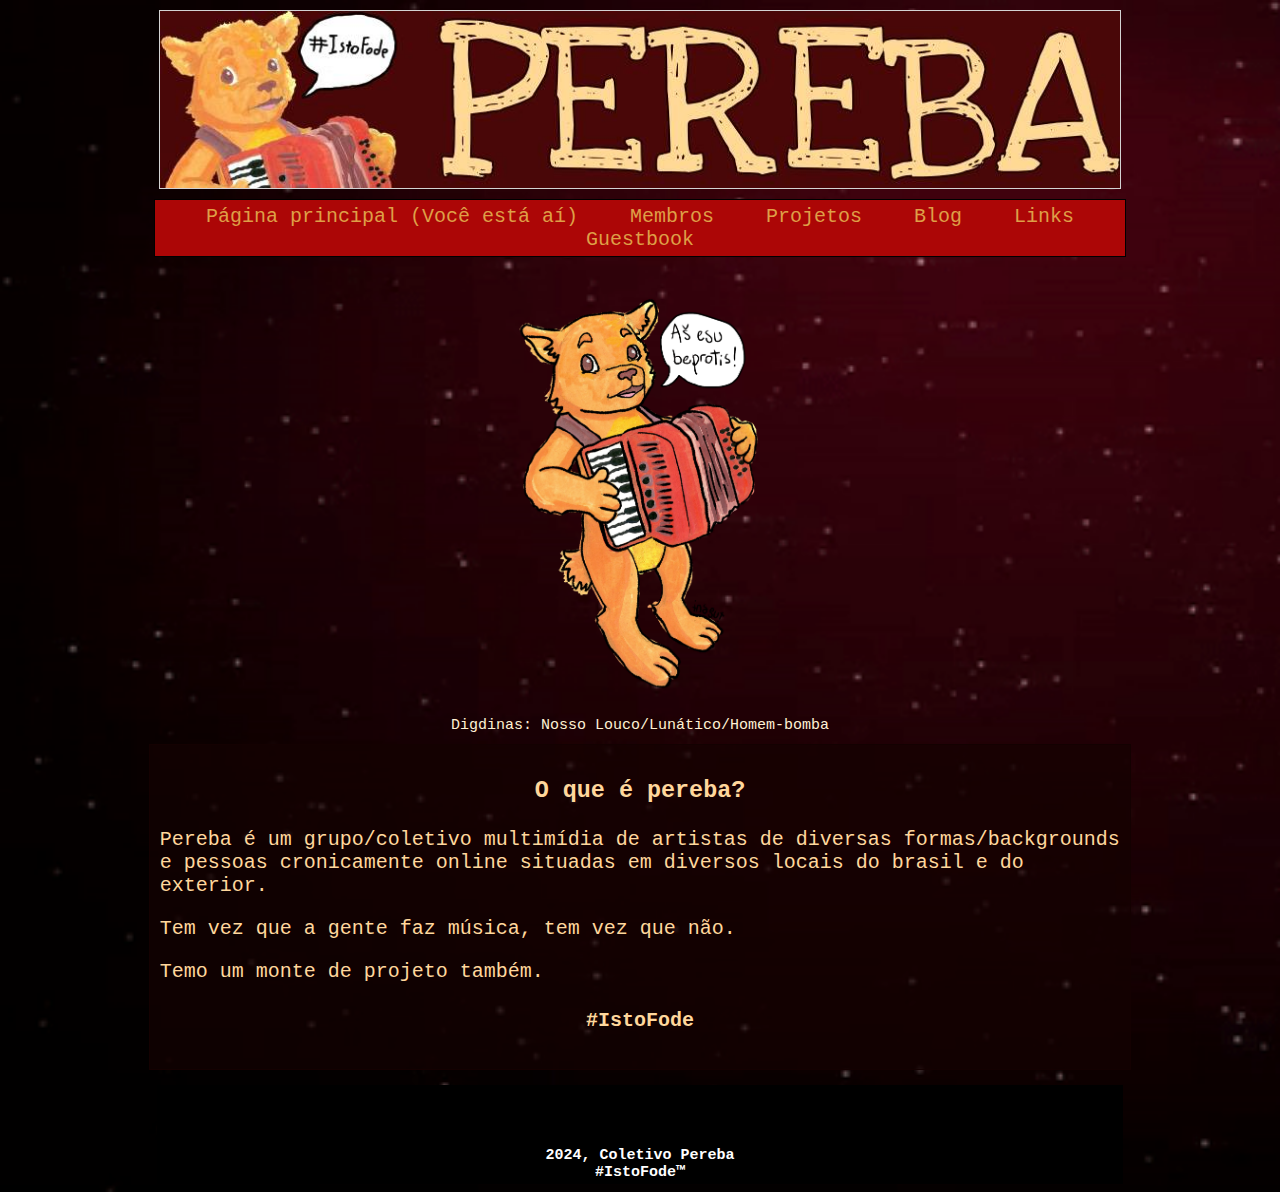
<file: index.html>
<!DOCTYPE html>
<html lang="en">
<head>
    <meta charset="UTF-8">
    <meta name="viewport" content="width=device-width, initial-scale=1.0">
    <title>COLETIVO PEREBA DE ARTISTAS</title>
</head>

<link rel="stylesheet" href="pereba.css">

<body text="#f57676">

    <div style="width: 76%; background: #5f1fa6; padding: 0; border: 1px solid lightgray; margin: 10px auto;">
        <img src="perebaheader.jpg" style="display: block; width: 100%; border: 0; margin: 0;">
    </div>

    <div style="background: rgb(172, 6, 6); font-size: 20px; padding: 5px; border: 1px solid black; margin: 5px auto; text-align: center; width: 76%;">
        <a href="index.html" style="margin: 0 20px;">Página principal (Você está aí)</a>
        <a href="membros.html" style="margin: 0 20px;">Membros</a>
        <a href="projetos.html" style="margin: 0 20px;">Projetos</a>
        <a href="blog.html" style="margin: 0 20px;">Blog</a>
        <a href="links.html" style="margin: 0 20px;">Links</a>
        <a href="https://pereba.atabook.org/" style="margin: 0 20px;">Guestbook</a>
    </div>

    <center>
        <img border="0" width="450px" src="digdinas.png">
        <figcaption>Digdinas: Nosso Louco/Lunático/Homem-bomba</figcaption>
    </center>

    <div class="container">
    
        <div class="div1">
        
          <center>
            <h3>O que é pereba?</h3>
          </center>

          <p>Pereba é um grupo/coletivo multimídia de artistas de diversas formas/backgrounds e pessoas cronicamente online situadas em diversos locais do brasil e do exterior.</p>
          <p>Tem vez que a gente faz música, tem vez que não.</p>
          <p>Temo um monte de projeto também.</p>

          <center><h4>#IstoFode</h1></center>
          
        </div>
    </div>

    <div style="background: Black; font-size: 15px; padding: 2px; border: 1px solid black; margin: 5px auto; width: 76%; text-align: center;">
        <b>
            <iframe 
            style="border: 0; width: 300px; height: 42px; display: block; margin: 0 auto;" 
            src="https://bandcamp.com/EmbeddedPlayer/album=768222284/size=small/bgcol=333333/linkcol=9a64ff/track=3261421292/transparent=true/" 
            seamless>
            <a href="https://crrk.bandcamp.com/album/fyp">#fypツ by Charles Racelin &amp; Roman Komilersky</a>
            </iframe>
            <br>
            <figcaption style="color: White; font-size: 15px;">2024, Coletivo Pereba</figcaption>
            <figcaption style="color: White; font-size: 15px;">#IstoFode™</figcaption>
        </b>
    </div>

</body>
</html>
</file>
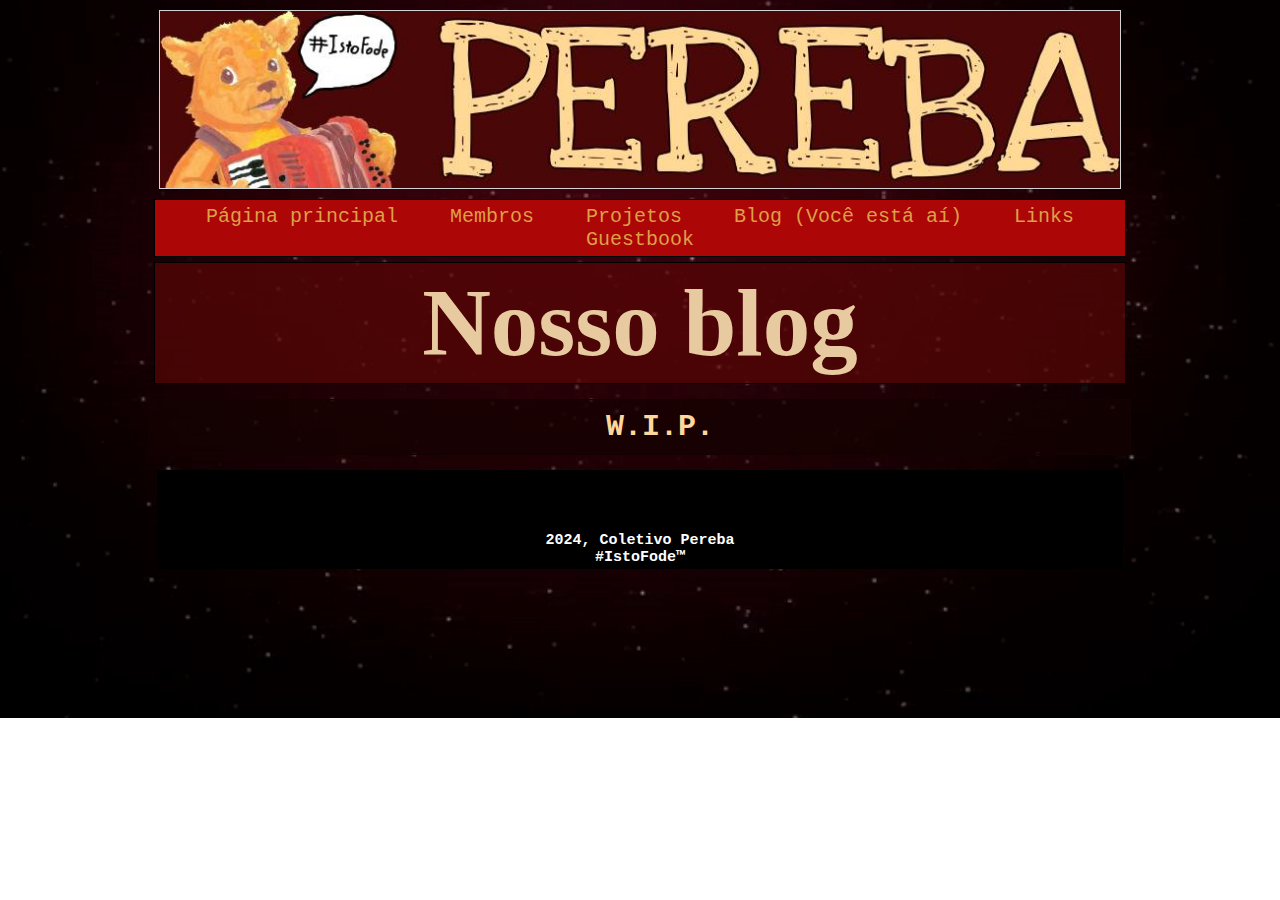
<file: blog.html>
<!DOCTYPE html>
<html lang="en">
<head>
    <meta charset="UTF-8">
    <meta name="viewport" content="width=device-width, initial-scale=1.0">
    <title>COLETIVO PEREBA DE ARTISTAS</title>
</head>

<link rel="stylesheet" href="pereba.css">

<body text="#f57676">

    <div style="width: 76%; background: #5f1fa6; padding: 0; border: 1px solid lightgray; margin: 10px auto;">
        <img src="perebaheader.jpg" style="display: block; width: 100%; border: 0; margin: 0;">
    </div>

    <div style="background: rgb(172, 6, 6); font-size: 20px; padding: 5px; border: 1px solid black; margin: 5px auto; text-align: center; width: 76%;">
        <a href="index.html" style="margin: 0 20px;">Página principal</a>
        <a href="membros.html" style="margin: 0 20px;">Membros</a>
        <a href="projetos.html" style="margin: 0 20px;">Projetos</a>
        <a href="blog.html" style="margin: 0 20px;">Blog (Você está aí)</a>
        <a href="links.html" style="margin: 0 20px;">Links</a>
        <a href="https://pereba.atabook.org/" style="margin: 0 20px;">Guestbook</a>
    </div>

    <div style="background: rgba(92, 6, 6, 0.673); font-size: 20px; padding: 5px; border: 1px solid black; margin: 5px auto; text-align: center; width: 76%;">
        <h2 style="color: #e8caa0; font-family: fantasy; font-size: 95px; border: 0; margin: 0;">Nosso blog</h2>
    </div>

    <div class="container">
    
        <div class="div1">
            <!-- COLOQUE OS LINKS PARA O BLOG DENTRO DESSE DIV -->
            <div class="divblog">
            <h2>W.I.P.</h2>
            </div>
        </div>
          
        </div>
    </div>

    <div style="background: Black; font-size: 15px; padding: 2px; border: 1px solid black; margin: 5px auto; width: 76%; text-align: center;">
        <b>
            <iframe 
            style="border: 0; width: 300px; height: 42px; display: block; margin: 0 auto;" 
            src="https://bandcamp.com/EmbeddedPlayer/album=768222284/size=small/bgcol=333333/linkcol=9a64ff/track=3261421292/transparent=true/" 
            seamless>
            <a href="https://crrk.bandcamp.com/album/fyp">#fypツ by Charles Racelin &amp; Roman Komilersky</a>
            </iframe>
            <br>
            <figcaption style="color: White; font-size: 15px;">2024, Coletivo Pereba</figcaption>
            <figcaption style="color: White; font-size: 15px;">#IstoFode™</figcaption>
        </b>
    </div>

</body>
</html>
</file>
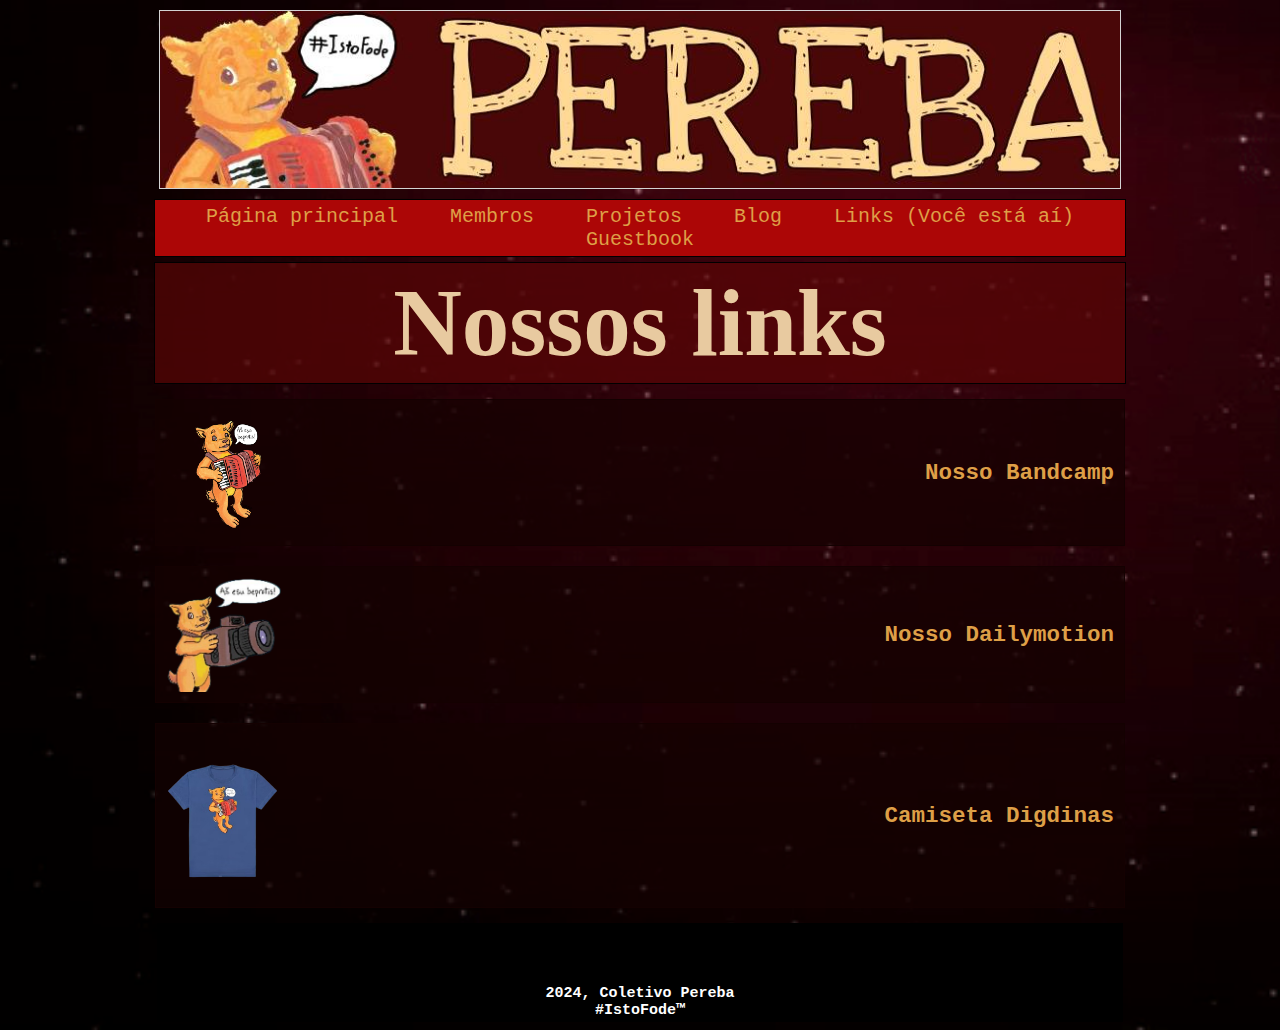
<file: links.html>
<!DOCTYPE html>
<html lang="en">
<head>
    <meta charset="UTF-8">
    <meta name="viewport" content="width=device-width, initial-scale=1.0">
    <title>COLETIVO PEREBA DE ARTISTAS</title>
</head>

<link rel="stylesheet" href="pereba.css">

<body text="#f57676">

    <div style="width: 76%; background: #5f1fa6; padding: 0; border: 1px solid lightgray; margin: 10px auto;">
        <img src="perebaheader.jpg" style="display: block; width: 100%; border: 0; margin: 0;">
    </div>

    <div style="background: rgb(172, 6, 6); font-size: 20px; padding: 5px; border: 1px solid black; margin: 5px auto; text-align: center; width: 76%;">
        <a href="index.html" style="margin: 0 20px;">Página principal</a>
        <a href="membros.html" style="margin: 0 20px;">Membros</a>
        <a href="projetos.html" style="margin: 0 20px;">Projetos</a>
        <a href="blog.html" style="margin: 0 20px;">Blog</a>
        <a href="links.html" style="margin: 0 20px;">Links (Você está aí)</a>
        <a href="https://pereba.atabook.org/" style="margin: 0 20px;">Guestbook</a>
    </div>

    <div style="background: rgba(92, 6, 6, 0.673); font-size: 20px; padding: 5px; border: 1px solid black; margin: 5px auto; text-align: center; width: 76%;">
        <h2 style="color: #e8caa0; font-family: fantasy; font-size: 95px; border: 0; margin: 0;">Nossos links</h2>
    </div>

    <div class="containersites">

        <div class="divsites">
            <img src="digdinas.png" width="125px">
          <h2><a href="https://pereba.bandcamp.com">Nosso Bandcamp</a></h2>
        </div>

        <div class="divsites">
            <img src="digdinascamera.png" width="115px">
          <h2><a href="https://www.dailymotion.com/perebavideoclube">Nosso Dailymotion</a></h2>
        </div>

        <div class="divsites">
            <img src="camisetabeprotis.png" width="115px">
          <h2><a href="https://umapenca.com/inseut/camiseta/digdinas-as-esu-beprotis-252710.html">Camiseta Digdinas</a></h2>
        </div>

    </div>

    <div style="background: Black; font-size: 15px; padding: 2px; border: 1px solid black; margin: 5px auto; width: 76%; text-align: center;">
        <b>
            <iframe 
            style="border: 0; width: 300px; height: 42px; display: block; margin: 0 auto;" 
            src="https://bandcamp.com/EmbeddedPlayer/album=768222284/size=small/bgcol=333333/linkcol=9a64ff/track=3261421292/transparent=true/" 
            seamless>
            <a href="https://crrk.bandcamp.com/album/fyp">#fypツ by Charles Racelin &amp; Roman Komilersky</a>
            </iframe>
            <br>
            <figcaption style="color: White; font-size: 15px;">2024, Coletivo Pereba</figcaption>
            <figcaption style="color: White; font-size: 15px;">#IstoFode™</figcaption>
        </b>
    </div>

</body>
</html>
</file>
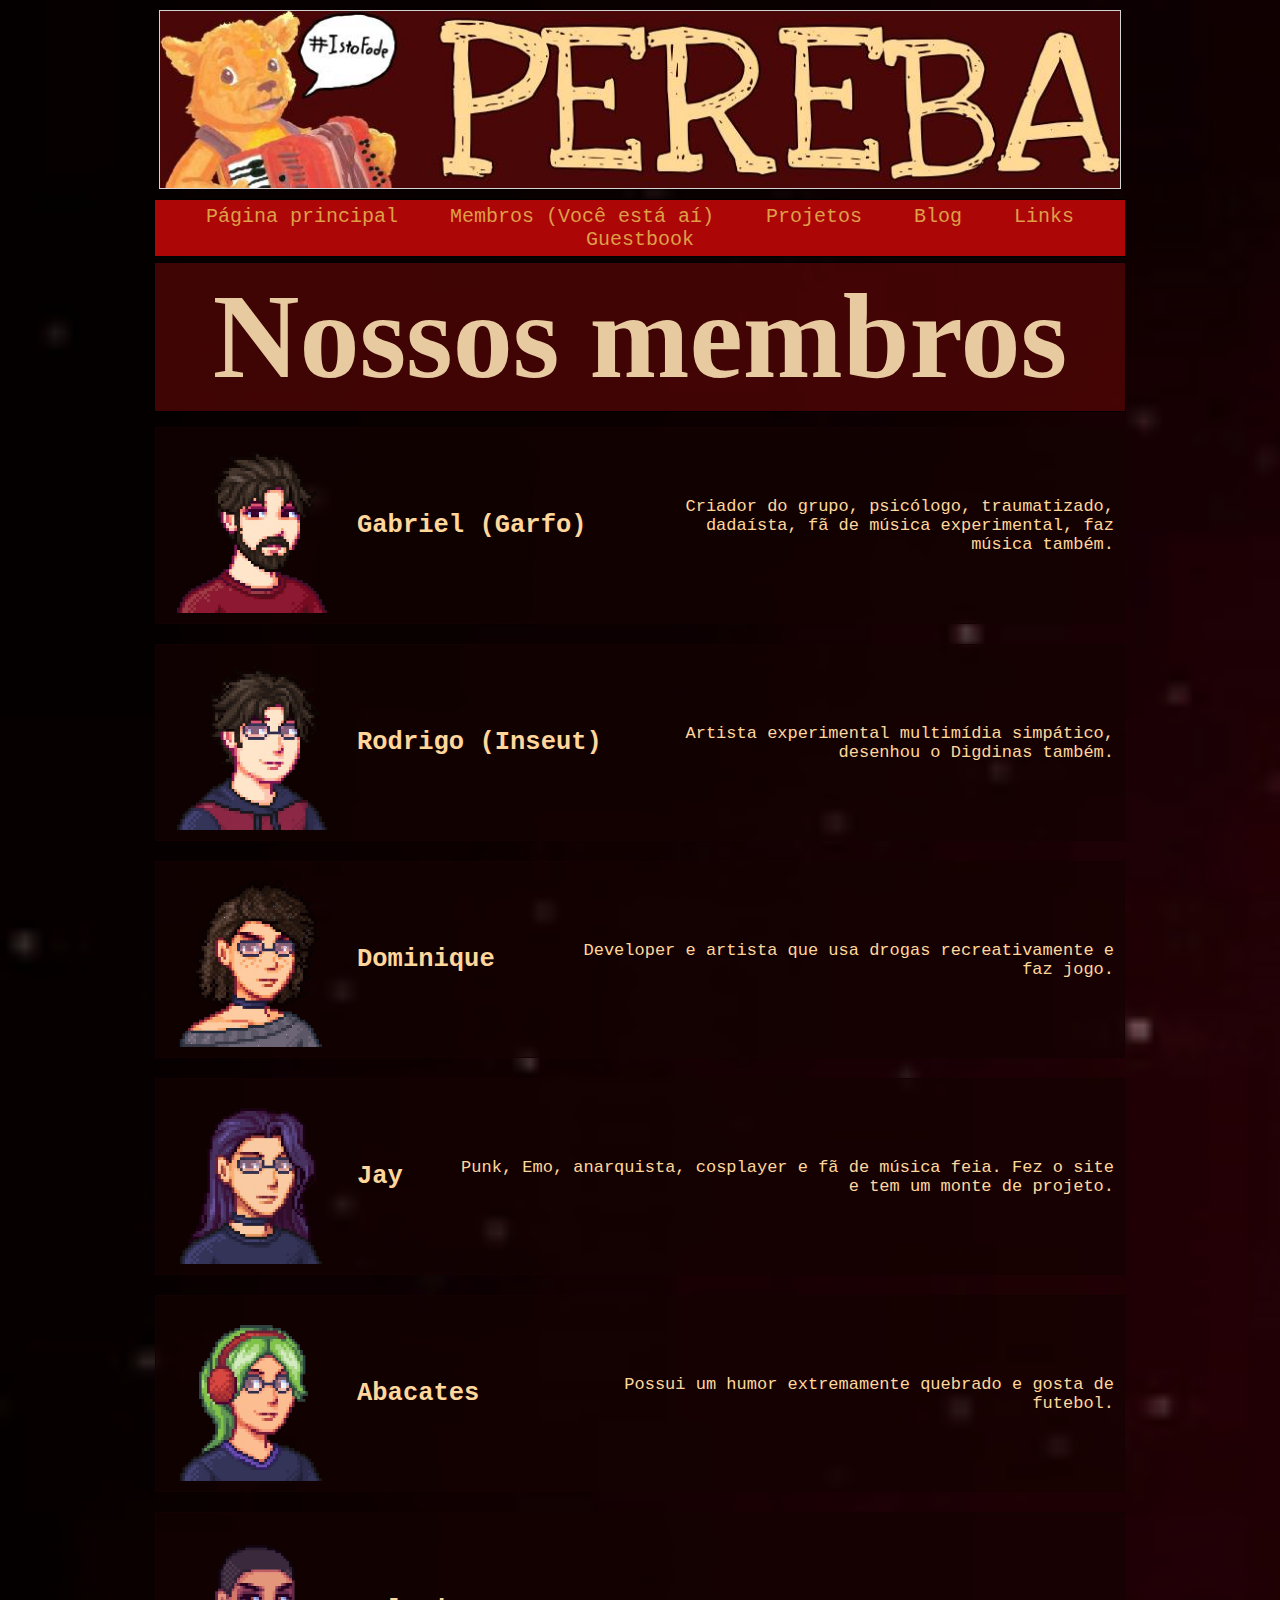
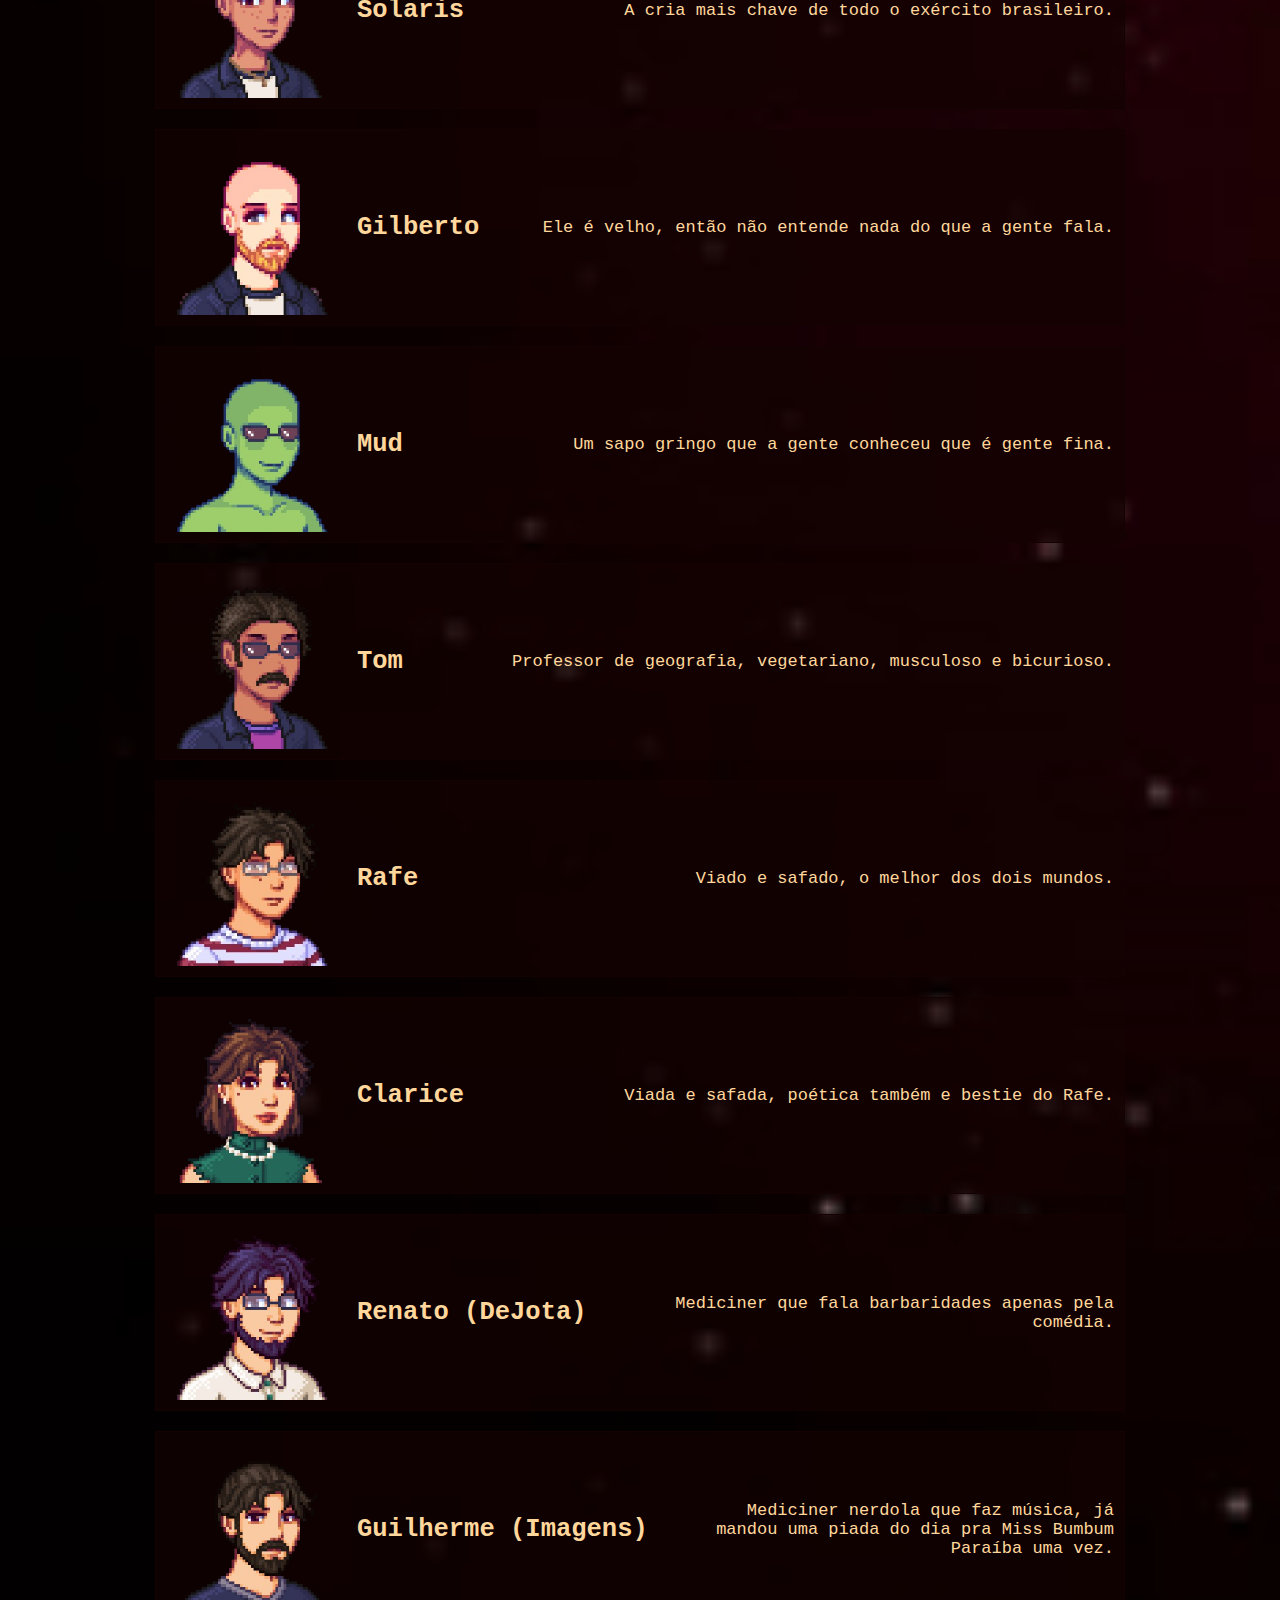
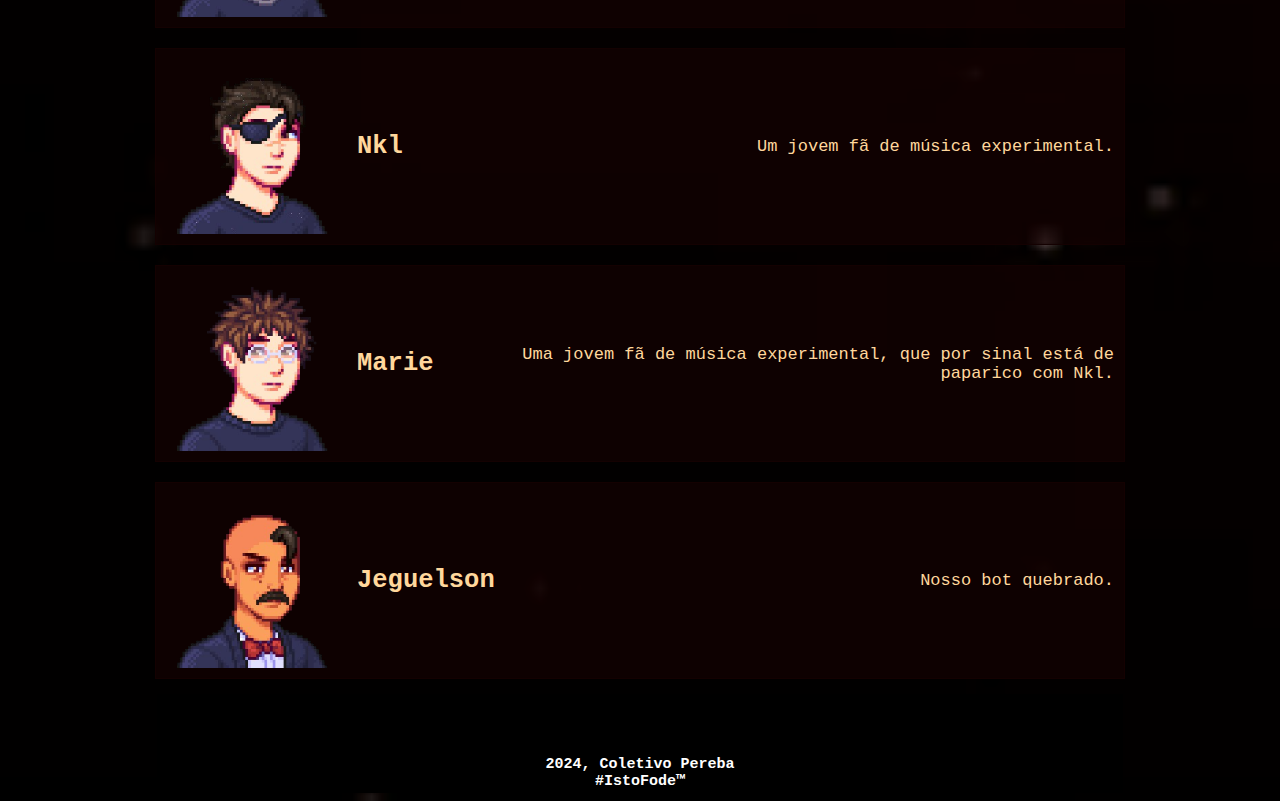
<file: membros.html>
<!DOCTYPE html>
<html lang="en">
<head>
    <meta charset="UTF-8">
    <meta name="viewport" content="width=device-width, initial-scale=1.0">
    <title>COLETIVO PEREBA DE ARTISTAS</title>
</head>

<link rel="stylesheet" href="pereba.css">

<body text="#f57676">

    <div style="width: 76%; background: #5f1fa6; padding: 0; border: 1px solid lightgray; margin: 10px auto;">
        <img src="perebaheader.jpg" style="display: block; width: 100%; border: 0; margin: 0;">
    </div>

    <div style="background: rgb(172, 6, 6); font-size: 20px; padding: 5px; border: 1px solid black; margin: 5px auto; text-align: center; width: 76%;">
        <a href="index.html" style="margin: 0 20px;">Página principal</a>
        <a href="membros.html" style="margin: 0 20px;">Membros (Você está aí)</a>
        <a href="projetos.html" style="margin: 0 20px;">Projetos</a>
        <a href="blog.html" style="margin: 0 20px;">Blog</a>
        <a href="links.html" style="margin: 0 20px;">Links</a>
        <a href="https://pereba.atabook.org/" style="margin: 0 20px;">Guestbook</a>
    </div>

    <div style="background: rgba(92, 6, 6, 0.673); font-size: 20px; padding: 5px; border: 1px solid black; margin: 5px auto; text-align: center; width: 76%;">
        <h2 style="color: #e8caa0; font-family: fantasy; font-size: 120px; border: 0; margin: 0;">Nossos membros</h2>
    </div>

    <div class="containermember">

        <div class="divmember">
          <img src="pessoal/gabriel.png" width="175px">
          <h2>Gabriel (Garfo)</h2>
          <p>Criador do grupo, psicólogo, traumatizado, dadaísta, fã de música experimental, faz música também.</p>
        </div>

        <div class="divmember">
          <img src="pessoal/rodrigo.png" width="175px">
          <h2>Rodrigo (Inseut)</h2>
          <p>Artista experimental multimídia simpático, desenhou o Digdinas também.</p>
        </div>

        <div class="divmember">
          <img src="pessoal/dominique.png" width="175px">
          <h2>Dominique</h2>
          <p>Developer e artista que usa drogas recreativamente e faz jogo.</p>
        </div>

        <div class="divmember">
          <img src="pessoal/jay.png" width="175px">
          <h2>Jay</h2>
          <p>Punk, Emo, anarquista, cosplayer e fã de música feia. Fez o site e tem um monte de projeto.</p>
        </div>

        <div class="divmember">
          <img src="pessoal/ab.png" width="175px">
          <h2>Abacates</h2>
          <p>Possui um humor extremamente quebrado e gosta de futebol.</p>
        </div>

        <div class="divmember">
          <img src="pessoal/solaris.png" width="175px">
          <h2>Solaris</h2>
          <p>A cria mais chave de todo o exército brasileiro.</p>
        </div>

        <div class="divmember">
          <img src="pessoal/gilberto.png" width="175px">
          <h2>Gilberto</h2>
          <p>Ele é velho, então não entende nada do que a gente fala.</p>
        </div>

        <div class="divmember">
          <img src="pessoal/mud.png" width="175px">
          <h2>Mud</h2>
          <p>Um sapo gringo que a gente conheceu que é gente fina.</p>
        </div>

        <div class="divmember">
          <img src="pessoal/tom.png" width="175px">
          <h2>Tom</h2>
          <p>Professor de geografia, vegetariano, musculoso e bicurioso.</p>
        </div>

        <div class="divmember">
          <img src="pessoal/rafe.png" width="175px">
          <h2>Rafe</h2>
          <p>Viado e safado, o melhor dos dois mundos.</p>
        </div>

        <div class="divmember">
          <img src="pessoal/clarice.png" width="175px">
          <h2>Clarice</h2>
          <p>Viada e safada, poética também e bestie do Rafe.</p>
        </div>

        <div class="divmember">
          <img src="pessoal/renato.png" width="175px">
          <h2>Renato (DeJota)</h2>
          <p>Mediciner que fala barbaridades apenas pela comédia.</p>
        </div>

        <div class="divmember">
          <img src="pessoal/guilherme.png" width="175px">
          <h2>Guilherme (Imagens)</h2>
          <p>Mediciner nerdola que faz música, já mandou uma piada do dia pra Miss Bumbum Paraíba uma vez.</p>
        </div>

        <div class="divmember">
          <img src="pessoal/nkl.png" width="175px">
          <h2>Nkl</h2>
          <p>Um jovem fã de música experimental.</p>
        </div>

        <div class="divmember">
          <img src="pessoal/marie.png" width="175px">
          <h2>Marie</h2>
          <p>Uma jovem fã de música experimental, que por sinal está de paparico com Nkl.</p>
        </div>

        <div class="divmember">
          <img src="pessoal/jeguelson.png" width="175px">
          <h2>Jeguelson</h2>
          <p>Nosso bot quebrado.</p>
        </div>
    </div>

    <div style="background: Black; font-size: 15px; padding: 2px; border: 1px solid black; margin: 5px auto; width: 76%; text-align: center;">
        <b>
            <iframe 
            style="border: 0; width: 300px; height: 42px; display: block; margin: 0 auto;" 
            src="https://bandcamp.com/EmbeddedPlayer/album=768222284/size=small/bgcol=333333/linkcol=9a64ff/track=3261421292/transparent=true/" 
            seamless>
            <a href="https://crrk.bandcamp.com/album/fyp">#fypツ by Charles Racelin &amp; Roman Komilersky</a>
            </iframe>
            <br>
            <figcaption style="color: White; font-size: 15px;">2024, Coletivo Pereba</figcaption>
            <figcaption style="color: White; font-size: 15px;">#IstoFode™</figcaption>
        </b>
    </div>

</body>
</html>
</file>
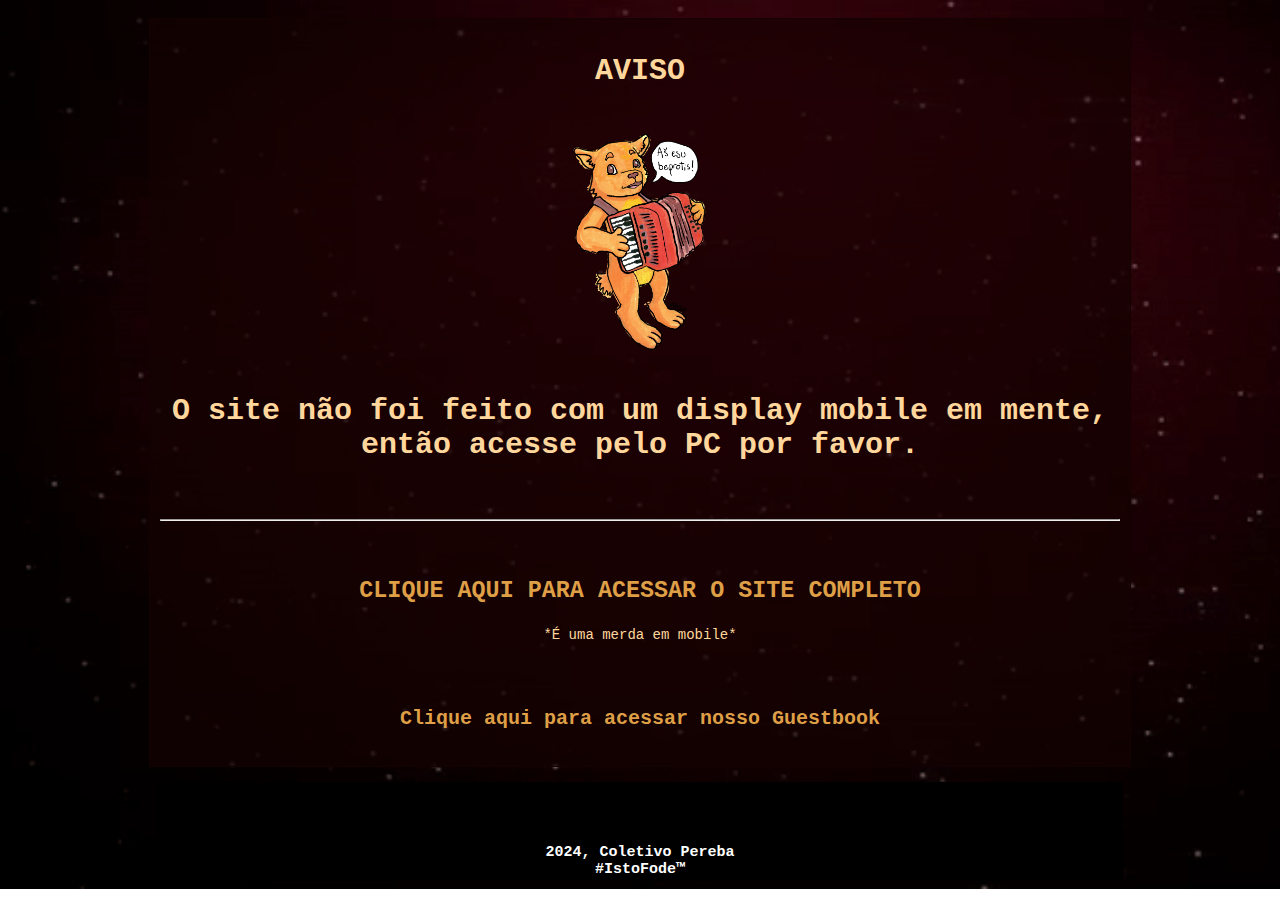
<file: mobile.html>
<!DOCTYPE html>
<html lang="en">
<head>
    <meta charset="UTF-8">
    <meta name="viewport" content="width=device-width, initial-scale=1.0">
    <title>COLETIVO PEREBA DE ARTISTAS</title>
</head>

<link rel="stylesheet" href="pereba.css">

<body text="#f57676">

    <div class="container">
    
        <div class="div1">
        
          <center>
            <h2>AVISO</h2>
          </center>

              <center>
                  <img border="0" width="250px" src="digdinas.png">
              </center>

          <center>
            <h2>O site não foi feito com um display mobile em mente, então acesse pelo PC por favor.</h2>
          </center>
          <br>
          <hr>
          <br>
          <center>
            <h3><a href="index.html" onclick="sessionStorage.setItem('accessFullSite', 'true')">CLIQUE AQUI PARA ACESSAR O SITE COMPLETO</a></h3>
            <p style="font-size: 14px;">*É uma merda em mobile*</p>
          </center>
            <br>
        <center>
            <h4><a href="https://pereba.atabook.org">Clique aqui para acessar nosso Guestbook</a></h4>
          </center>
        </div>
    </div>

    <div style="background: Black; font-size: 15px; padding: 2px; border: 1px solid black; margin: 5px auto; width: 76%; text-align: center;">
        <b>
            <iframe 
            style="border: 0; width: 300px; height: 42px; display: block; margin: 0 auto;" 
            src="https://bandcamp.com/EmbeddedPlayer/album=768222284/size=small/bgcol=333333/linkcol=9a64ff/track=3261421292/transparent=true/" 
            seamless>
            <a href="https://crrk.bandcamp.com/album/fyp">#fypツ by Charles Racelin &amp; Roman Komilersky</a>
            </iframe>
            <br>
            <figcaption style="color: White; font-size: 15px;">2024, Coletivo Pereba</figcaption>
            <figcaption style="color: White; font-size: 15px;">#IstoFode™</figcaption>
        </b>
    </div>

</body>
</html>
</file>
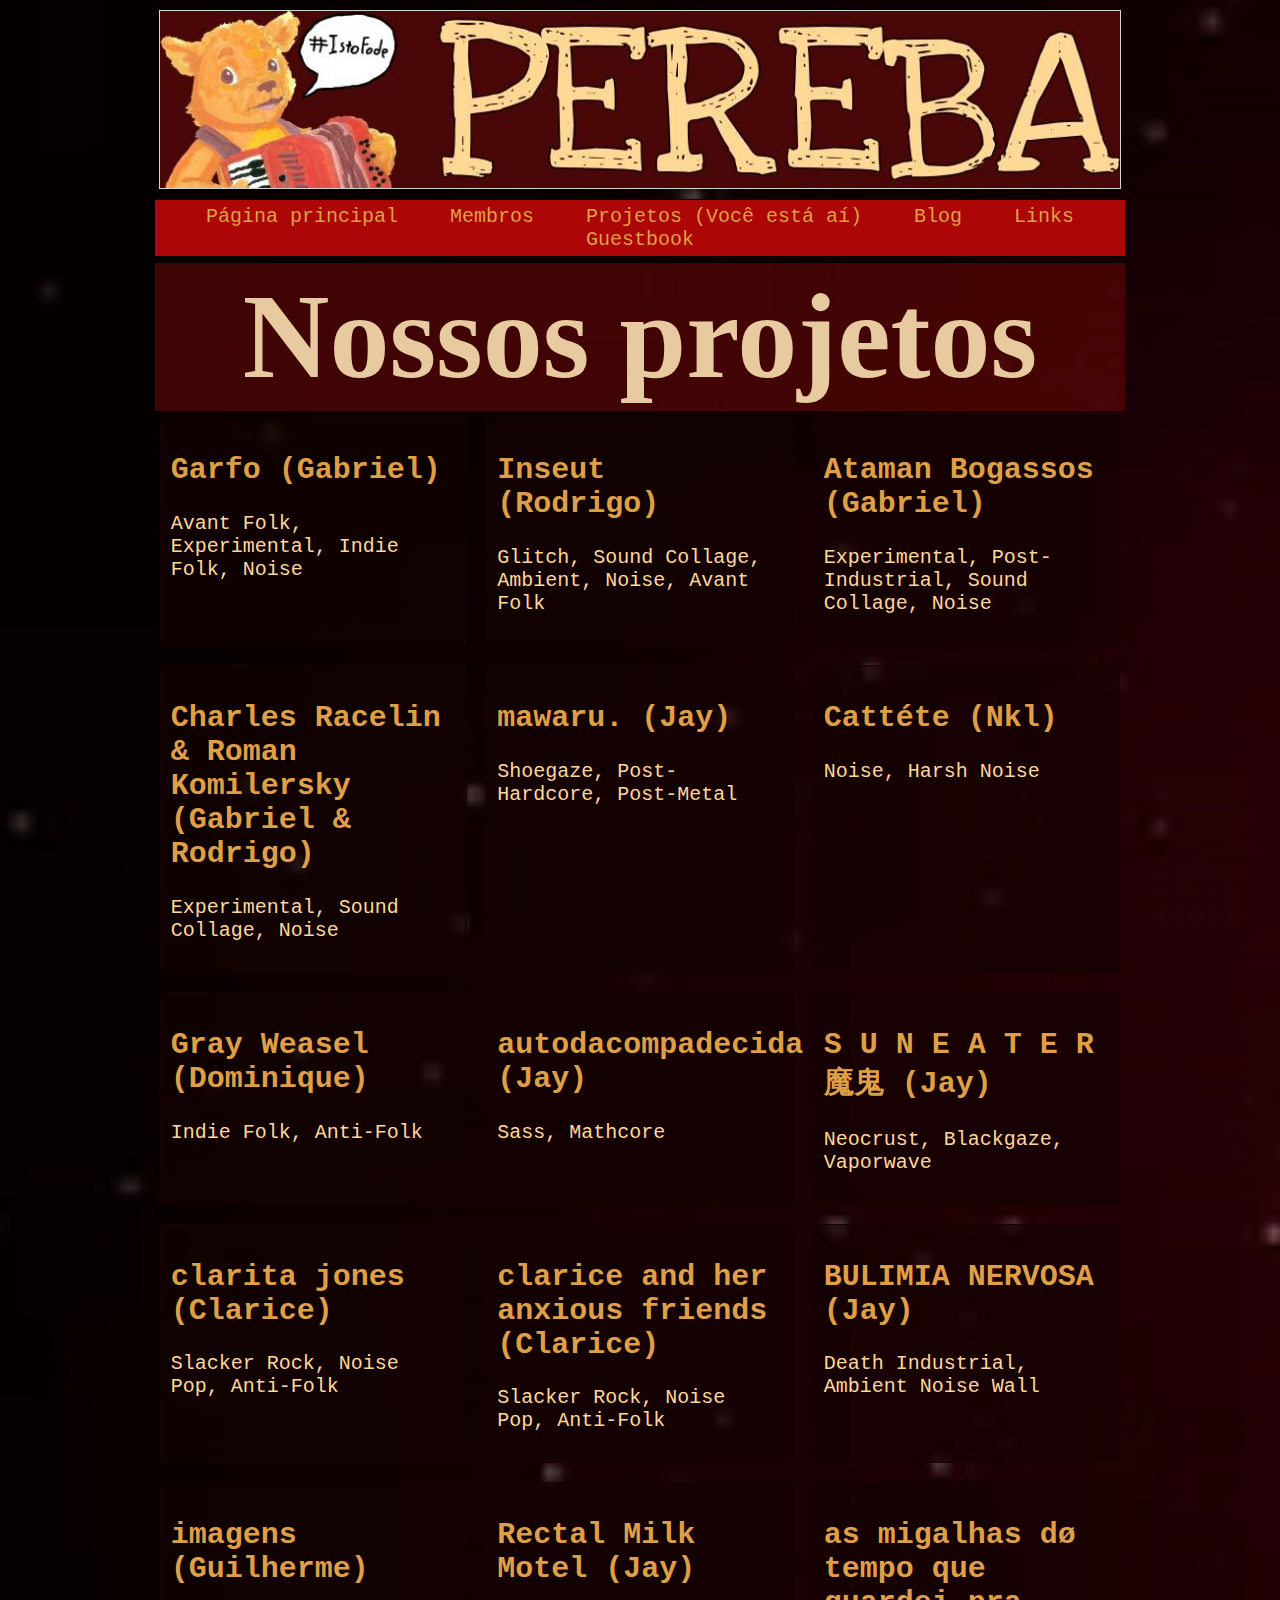
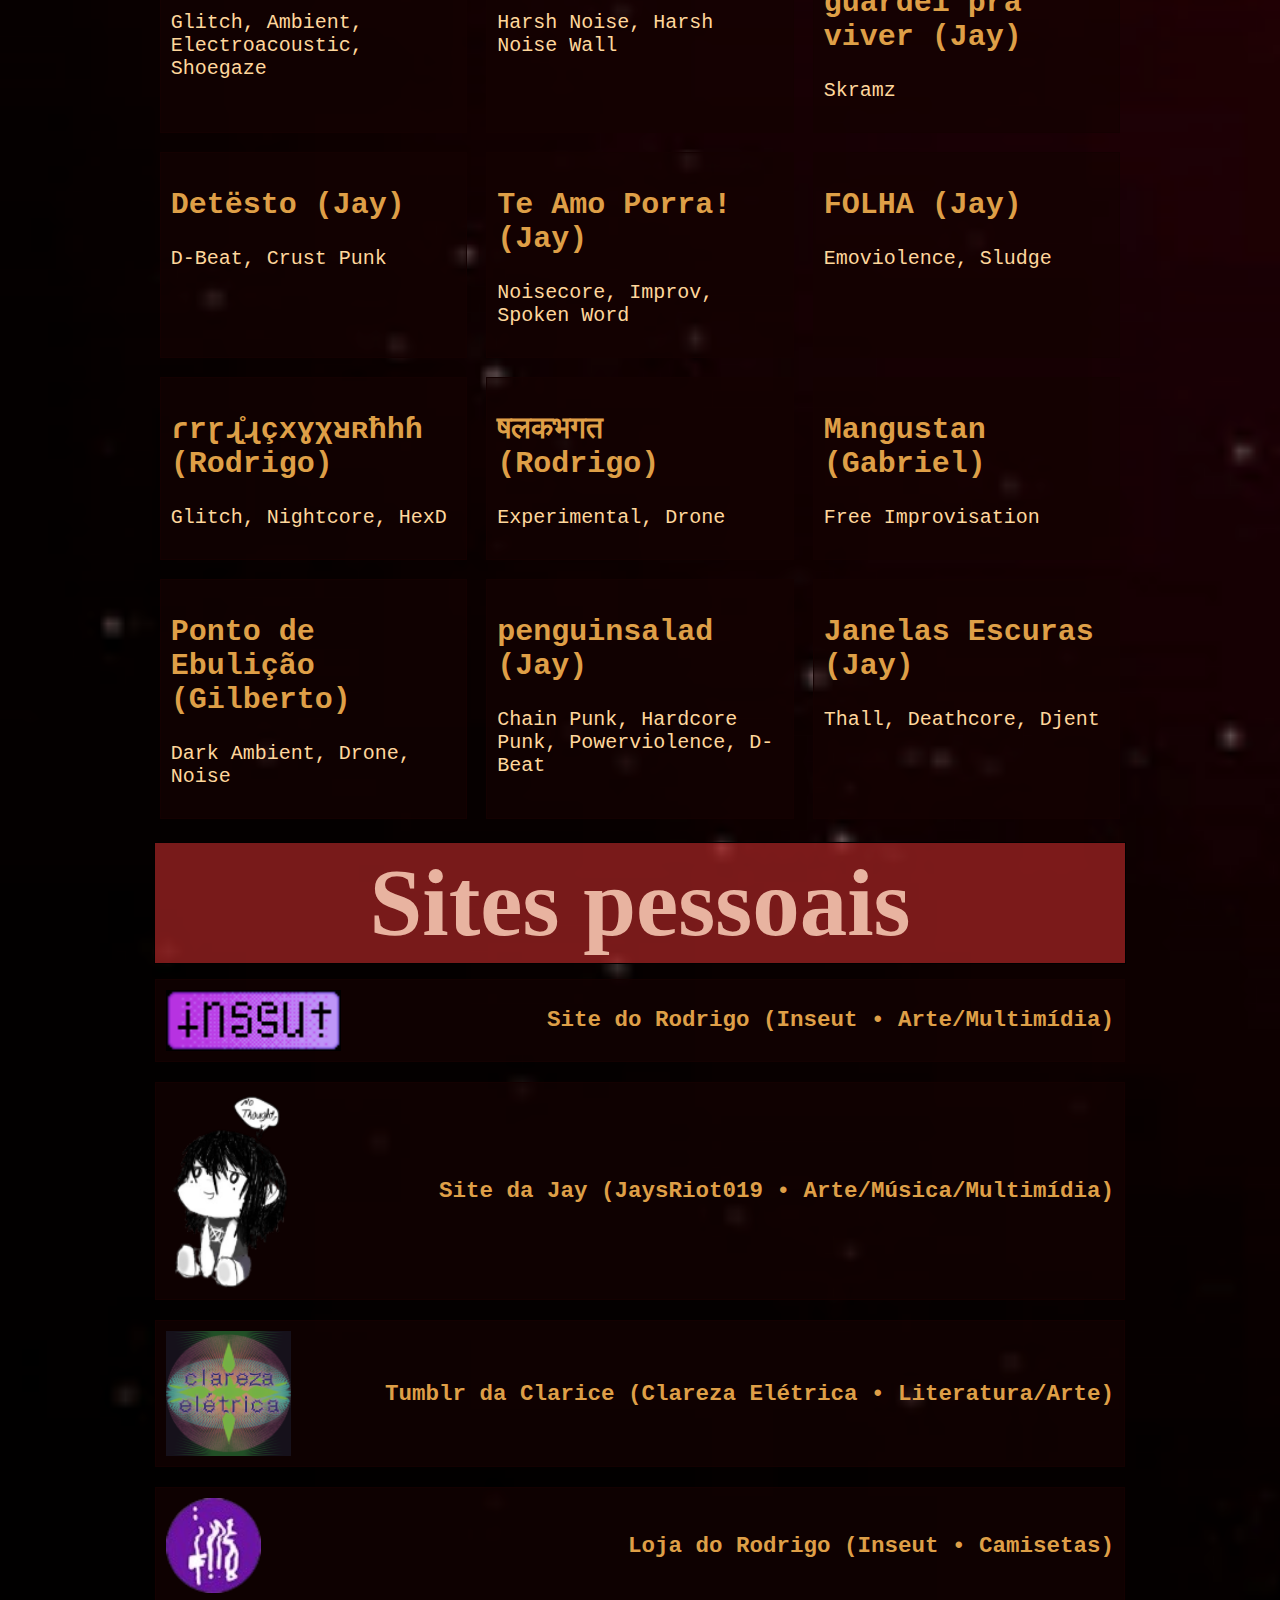
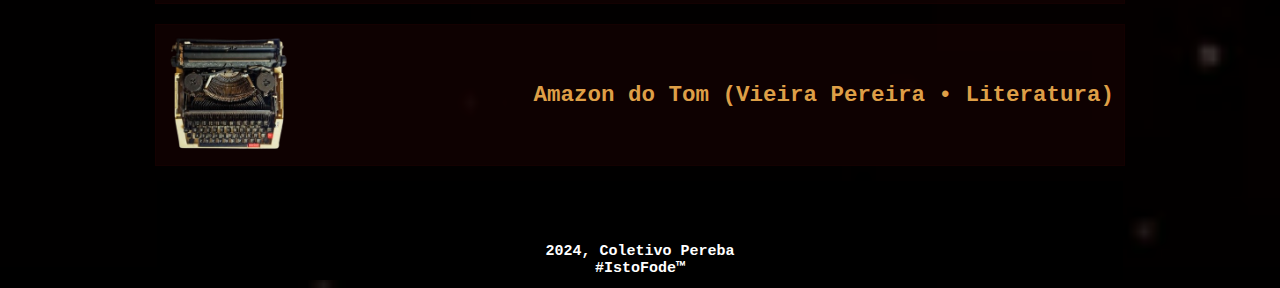
<file: projetos.html>
<!DOCTYPE html>
<html lang="en">
<head>
    <meta charset="UTF-8">
    <meta name="viewport" content="width=device-width, initial-scale=1.0">
    <title>COLETIVO PEREBA DE ARTISTAS</title>
</head>

<link rel="stylesheet" href="pereba.css">

<body text="#f57676">

    <div style="width: 76%; background: #5f1fa6; padding: 0; border: 1px solid lightgray; margin: 10px auto;">
        <img src="perebaheader.jpg" style="display: block; width: 100%; border: 0; margin: 0;">
    </div>

    <div style="background: rgb(172, 6, 6); font-size: 20px; padding: 5px; border: 1px solid black; margin: 5px auto; text-align: center; width: 76%;">
        <a href="index.html" style="margin: 0 20px;">Página principal</a>
        <a href="membros.html" style="margin: 0 20px;">Membros</a>
        <a href="projetos.html" style="margin: 0 20px;">Projetos (Você está aí)</a>
        <a href="blog.html" style="margin: 0 20px;">Blog</a>
        <a href="links.html" style="margin: 0 20px;">Links</a>
        <a href="https://pereba.atabook.org/" style="margin: 0 20px;">Guestbook</a>
    </div>

    <div style="background: rgba(92, 6, 6, 0.673); font-size: 20px; padding: 5px; border: 1px solid black; margin: 5px auto; text-align: center; width: 76%;">
        <h2 style="color: #e8caa0; font-family: fantasy; font-size: 120px; border: 0; margin: 0;">Nossos projetos</h2>
    </div>

    <div class="containerprojects">

        <div class="divprojects">
          <h2><a href="https://garfo.bandcamp.com">Garfo (Gabriel)</a></h2>
          <p>Avant Folk, Experimental, Indie Folk, Noise</p>
        </div>

        <div class="divprojects">
          <h2><a href="https://inseut.bandcamp.com/">Inseut (Rodrigo)</a></h2>
          <p>Glitch, Sound Collage, Ambient, Noise, Avant Folk</p>
        </div>
        
        <div class="divprojects">
          <h2><a href="https://atamanbogassos.bandcamp.com/">Ataman Bogassos (Gabriel)</a></h2>
          <p>Experimental, Post-Industrial, Sound Collage, Noise</p>
        </div>

        <div class="divprojects">
          <h2><a href="https://crrk.bandcamp.com/">Charles Racelin & Roman Komilersky (Gabriel & Rodrigo)</a></h2>
          <p>Experimental, Sound Collage, Noise</p>
        </div>

        <div class="divprojects">
          <h2><a href="https://mawaruemobr.bandcamp.com/">mawaru. (Jay)</a></h2>
          <p>Shoegaze, Post-Hardcore, Post-Metal</p>
        </div>
        
        <div class="divprojects">
          <h2><a href="https://cattete.bandcamp.com">Cattéte (Nkl)</a></h2>
          <p>Noise, Harsh Noise</p>
        </div>

        <div class="divprojects">
          <h2><a href="https://grayweasel.bandcamp.com/">Gray Weasel (Dominique)</a></h2>
          <p>Indie Folk, Anti-Folk</p>
        </div>

        <div class="divprojects">
          <h2><a href="https://autodacompadecidanoise.bandcamp.com/">autodacompadecida (Jay)</a></h2>
          <p>Sass, Mathcore</p>
        </div>
        
        <div class="divprojects">
          <h2><a href="https://suneaterghost.bandcamp.com/">S U N E A T E R 魔鬼 (Jay)</a></h2>
          <p>Neocrust, Blackgaze, Vaporwave</p>
        </div>

        <div class="divprojects">
          <h2><a href="https://eclairy.bandcamp.com/album/virgin-rock-anthems">clarita jones (Clarice)</a></h2>
          <p>Slacker Rock, Noise Pop, Anti-Folk</p>
        </div>

        <div class="divprojects">
          <h2><a href="https://eclairy.bandcamp.com/album/but-the-kitchen-sink">clarice and her anxious friends (Clarice)</a></h2>
          <p>Slacker Rock, Noise Pop, Anti-Folk</p>
        </div>
        
        <div class="divprojects">
          <h2><a href="https://bulimianervosa.bandcamp.com/">BULIMIA NERVOSA (Jay)</a></h2>
          <p>Death Industrial, Ambient Noise Wall</p>
        </div>

        <div class="divprojects">
          <h2><a href="https://imagens.bandcamp.com">imagens (Guilherme)</a></h2>
          <p>Glitch, Ambient, Electroacoustic, Shoegaze</p>
        </div>

        <div class="divprojects">
          <h2><a href="https://rectalmilkmotel.bandcamp.com/">Rectal Milk Motel (Jay)</a></h2>
          <p>Harsh Noise, Harsh Noise Wall</p>
        </div>
        
        <div class="divprojects">
          <h2><a href="https://mugalhas.bandcamp.com/">as migalhas dø tempo que guardei pra viver (Jay)</a></h2>
          <p>Skramz</p>
        </div>

        <div class="divprojects">
          <h2><a href="https://detesto.bandcamp.com">Detësto (Jay)</a></h2>
          <p>D-Beat, Crust Punk</p>
        </div>

        <div class="divprojects">
          <h2><a href="https://dontstopnoiserecords.bandcamp.com/album/masturba-o-mental">Te Amo Porra! (Jay)</a></h2>
          <p>Noisecore, Improv, Spoken Word</p>
        </div>
        
        <div class="divprojects">
          <h2><a href="https://www.instagram.com/fol1ha/">FOLHA (Jay)</a></h2>
          <p>Emoviolence, Sludge</p>
        </div>

        <div class="divprojects">
          <h2><a href="https://rhotics.bandcamp.com/">ɾrɽɻ̝̊ɻçxɣχʁʀħhɦ (Rodrigo)</a></h2>
          <p>Glitch, Nightcore, HexD</p>
        </div>
        
        <div class="divprojects">
          <h2><a href="https://salakabhagata.bandcamp.com/">षलकभगत (Rodrigo)</a></h2>
          <p>Experimental, Drone</p>
        </div>

        <div class="divprojects">
          <h2><a href="https://atamanbogassos.bandcamp.com/album/mih-au">Mangustan (Gabriel)</a></h2>
          <p>Free Improvisation</p>
        </div>

        <div class="divprojects">
          <h2><a href="https://pontodeebulicao.bandcamp.com">Ponto de Ebulição (Gilberto)</a></h2>
          <p>Dark Ambient, Drone, Noise</p>
        </div>

        <div class="divprojects">
          <h2><a href="https://www.instagram.com/penguinsaladtheband/">penguinsalad (Jay)</a></h2>
          <p>Chain Punk, Hardcore Punk, Powerviolence, D-Beat</p>
        </div>

        <div class="divprojects">
          <h2><a href="https://www.instagram.com/janelasescuras_/">Janelas Escuras (Jay)</a></h2>
          <p>Thall, Deathcore, Djent</p>
        </div>

    </div>

    <br>

    <div style="background: rgba(177, 39, 39, 0.673); font-size: 20px; padding: 5px; border: 1px solid black; margin: 5px auto; text-align: center; width: 76%;">
        <h2 style="color: #e8b3a0; font-family: fantasy; font-size: 95px; border: 0; margin: 0;">Sites pessoais</h2>
    </div>

    <div class="containersites">

        <div class="divsites">
            <img src="sitelogos/inseutlogo.gif" width="175px">
          <h2><a href="https://inseut.com">Site do Rodrigo (Inseut • Arte/Multimídia)</a></h2>
        </div>

        <div class="divsites">
            <img src="sitelogos/jaysriot.png" width="125px">
          <h2><a href="https://jaysriot019.neocities.org">Site da Jay (JaysRiot019 • Arte/Música/Multimídia)</a></h2>
        </div>

        <div class="divsites">
            <img src="sitelogos/cucar.png" width="125px">
          <h2><a href="https://clareza-eletrica.tumblr.com">Tumblr da Clarice (Clareza Elétrica • Literatura/Arte)</a></h2>
        </div>
        
        <div class="divsites">
            <img src="sitelogos/lojainseut.png" width="95px">
          <h2><a href="https://umapenca.com/inseut/">Loja do Rodrigo (Inseut • Camisetas)</a></h2>
        </div>

        <div class="divsites">
            <img src="sitelogos/livrodotom.png" width="125px">
          <h2><a href="https://www.amazon.com.br/stores/author/B0D9SF92Z8">Amazon do Tom (Vieira Pereira • Literatura)</a></h2>
        </div>

    </div>

    <div style="background: Black; font-size: 15px; padding: 2px; border: 1px solid black; margin: 5px auto; width: 76%; text-align: center;">
        <b>
            <iframe 
            style="border: 0; width: 300px; height: 42px; display: block; margin: 0 auto;" 
            src="https://bandcamp.com/EmbeddedPlayer/album=768222284/size=small/bgcol=333333/linkcol=9a64ff/track=3261421292/transparent=true/" 
            seamless>
            <a href="https://crrk.bandcamp.com/album/fyp">#fypツ by Charles Racelin &amp; Roman Komilersky</a>
            </iframe>
            <br>
            <figcaption style="color: White; font-size: 15px;">2024, Coletivo Pereba</figcaption>
            <figcaption style="color: White; font-size: 15px;">#IstoFode™</figcaption>
        </b>
    </div>

</body>
</html>
</file>
<file: pereba.css>
a:link {
    color: #DE9F47;
    background-color: transparent;
    text-decoration: none;
}

a:visited {
    color: #e8caa0;
    background-color: transparent;
    text-decoration: none;
}

a:hover {
    color: white;
    background-color: transparent;
    text-decoration: none;
}

a:active {
    color: #b682ff;
    background-color: transparent;
    text-decoration: none;
}

body {
    font-family: "Courier New", Courier, monospace;
    background: url('background.gif');
    color: white;
    background-size: cover;
    background-repeat: no-repeat;
}
tr:nth-child(even) {
    background-color: Black;
}

table {
    border: 1px solid black;
    border-color: #DE9F47;
    max-width: 80%;
    width: 100%;
    margin: 0 auto;
}

td {
    width: 25%;
    font-family: Courier, monospace;
    font-size: 18px;
    background-color: Black;
}

.uppertext{
    font-size: 15px;  
}

.abouttext{
    font-size: 12px;  
}

.uppertable{
    width: 25%;
    font-family: Courier, monospace;
    font-size: 18px;
    color: White;
    background-color: Purple;
}

.tableitem{
    font-size: 15px;
}

th, td {
    padding: 5px;
}

.container {
    display: flex;
    justify-content: center;
    align-items: center;
}

.containermember {
    display: flex;
    flex-direction: column;
    justify-content: center;
    align-items: center;
}

.containerprojects {
    display: flex;
    flex-wrap: wrap;
    justify-content: center;
    align-items: stretch;
    gap: 19px;
    width: 76%;
    margin: 0 auto;
    box-sizing: border-box;
}

.containerprojects > .divprojects {
    width: calc((100% - 38px) / 3);
}


.containersites {
    display: flex;
    flex-direction: column;
    justify-content: center;
    align-items: center;
}

.div1 {
    background: rgba(20, 1, 1, 0.69);
    font-size: 20px;
    padding: 10px;
    border: 1px solid rgb(20, 1, 1);
    margin: 10px;
    color: #ffd79c;
    width: 76%;
    max-height: auto;
}
.divmember {
  display: flex;
  align-items: center;
  justify-content: space-between;
  background: rgba(20, 1, 1, 0.69);
  font-size: 17px;
  padding: 10px;
  border: 1px solid rgb(20, 1, 1);
  margin: 10px;
  color: #ffd79c;
  width: 75%;
  gap: 16px;
  max-height: 76%;
}

.divmember img {
  flex-shrink: 0;
}

.divmember h2 {
  margin: 0;
}

.divmember p {
  margin: 0;
  margin-left: auto;
  padding-left: 40px;
  text-align: right;
  flex: 1;
}

.divprojects {
    background: rgba(20, 1, 1, 0.69);
    font-size: 20px;
    padding: 10px;
    border: 1px solid rgb(20, 1, 1);
    color: #ffd79c;
    max-height: none;
    box-sizing: border-box;
}


.divsites {
    display: flex;
    flex-direction: row;
    align-items: center;
    background: rgba(20, 1, 1, 0.69);
    font-size: 15px;
    padding: 10px;
    border: 1px solid rgb(20, 1, 1);
    margin: 10px;
    color: #ffd79c;
    width: 75%;
    max-height: auto;
    gap: 16px;
}

.divsites img {
  flex-shrink: 0;
}

.divsites h2 {
  margin: 0;
  margin-left: auto;
  padding-left: 40px;
  text-align: right;
  flex: 1;
}

.divblog h2 {
  margin: 0;
  margin-left: auto;
  padding-left: 40px;
  text-align: center;
  flex: 1;
}

figcaption {
    color: #fff1d4;
    font-size: 15px;
}
</file>
